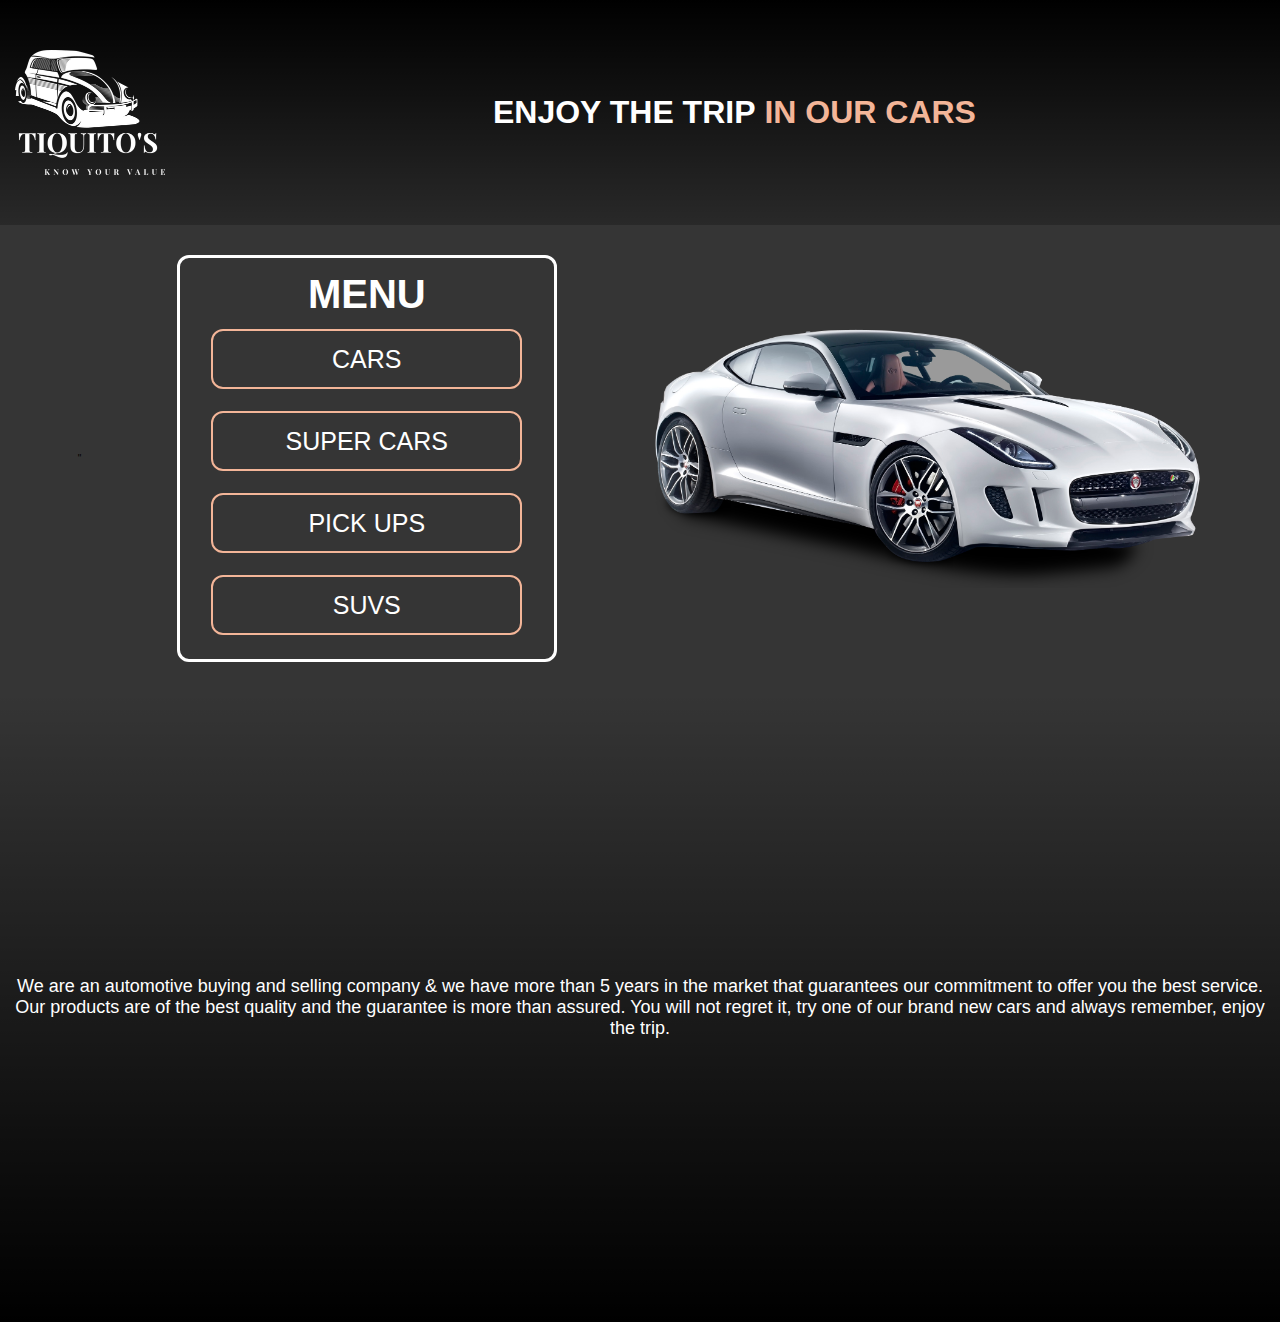
<file: index.html>
<!DOCTYPE html>
<html>

    <head>
        
        <link href="Styles/Styles.css" rel="stylesheet">
        <link href="Styles/MovileL.css" rel="stylesheet" media="screen and (min-width: 425px)">
        <link href="Styles/Tablet.css" rel="stylesheet" media="screen and (min-width: 600px)">
        <link href="Styles/Desktop.css" rel="stylesheet" media="screen and (min-width: 800px)">
        <title>TIQUITO'S</title>
        <meta name="viewport" content="width=device-width, initial-scale=1.0"&amp;gt;>
    </head>

    <body>

        <header>
            
            <figure>
                <img id="logo" src="images/LOGO.png" alt="LOGO TIQUITO'S">
            </figure>
            <div class="phrase"><h1> &nbspENJOY THE TRIP <H1 style="color: rgb(243, 181, 152);"> &nbspIN OUR CARS</H1></h1></div>
            <!--<div id="contact">CONTACT US:    tiquitos_cars@gmail.com<br><br><br>PHONE:    449-123-45-67</div>-->
            
        </header>
        <main class="container">

           
           
                <table  >
                        <tr>
                            <th style="color: white;">MENU</th>
                        </tr>
                        <tr>
                            <td><input  class="ghost-button" type="button" name="CARS" id="CARS_Menu" value="CARS" onclick="location.href='CAR/View_Car.php'"></td>
                        </tr>
                        <tr>
                            <td><input  class="ghost-button" type="button" name="SELLERS" id="SELLERS_Menu" value="SUPER CARS" onclick="location.href='SELLERS/View_Seller.php'"></td>
                        </tr>
                        <tr>"
                            <td><input  class="ghost-button" type="button" name="SOLDS" id="SOLDS_Menu" value="PICK UPS" onclick="location.href='SOLDS/View_Sold.php'"></td>
                        </tr>
                        <tr>
                            <td><input  class="ghost-button" type="button" name="CLIENTS" id="CLIENTS_Menu" value="SUVS" onclick="location.href='CLIENTS/View_Clients.php'"></td>
                        </tr>
                       
                </table>
                
            <figure>
                <img class="img_principal"src="images/jaguar.png" alt="AUTO dodge viper">
            </figure>
        </main>

    </body>
    <footer class="Description">
        <p>
            We are an automotive buying and selling company & we have more than 5 years in the market that guarantees our commitment to offer you the best service.  Our products are of the best quality and the guarantee is more than assured. You will not regret it, try one of our brand new cars and always remember, enjoy the trip.
        </p>
    </footer>

</html>
</file>
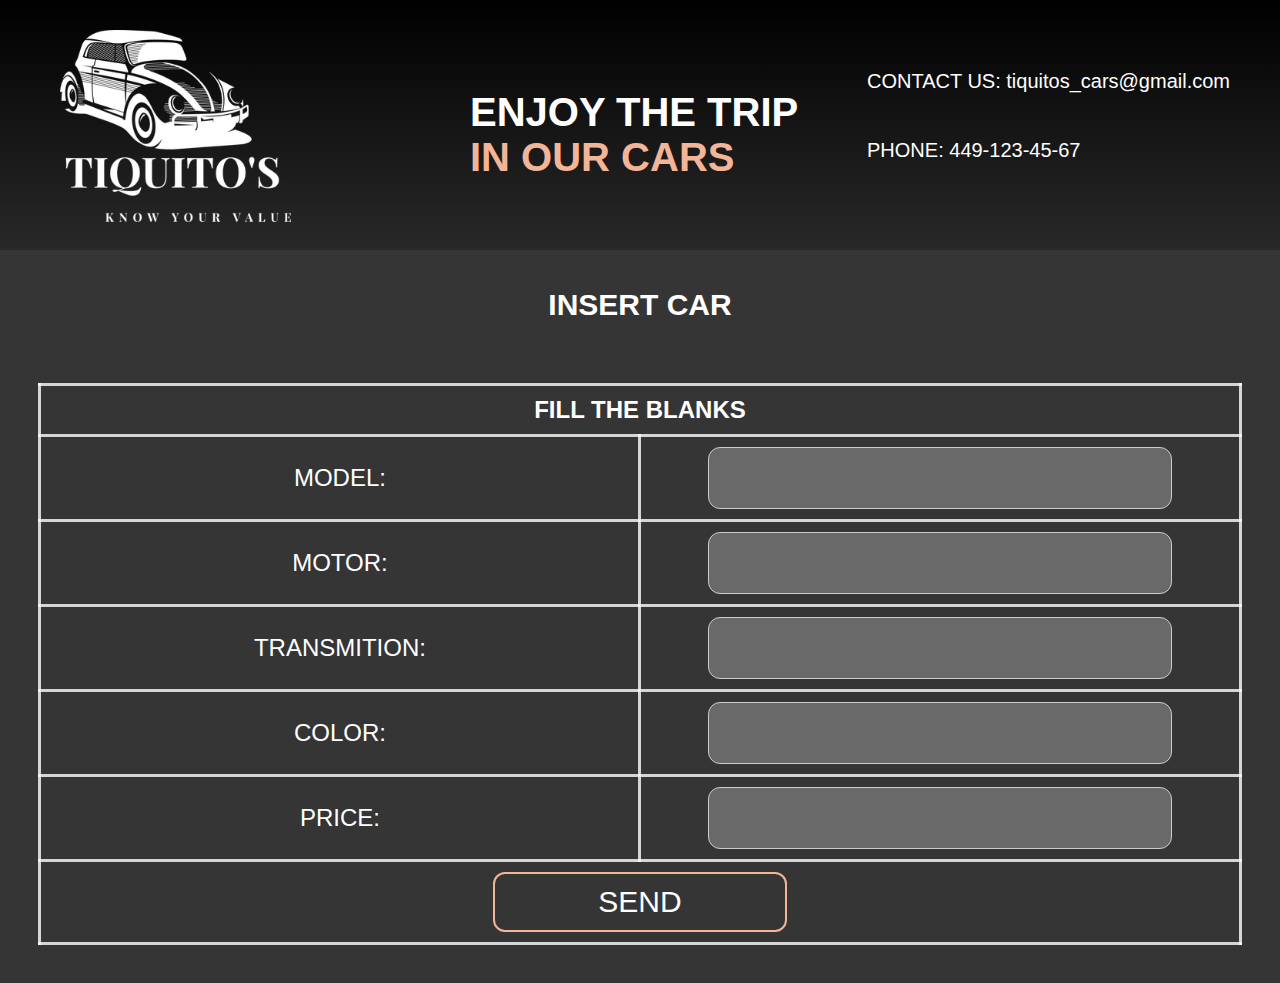
<file: CAR/Insert_Car.html>
<!DOCTYPE html>
<html>
    <head>
        <link href="../Styles/Vstyles.css" rel="stylesheet" type="text/css">
        <title>Insert Car</title>
    </head>
    <script>
        function enviarDatos(){
            document.getElementById('form').submit();
        }
    </script>

    <body>
        <header >
            
            <A href='../index.html'><img src="../images/LOGO.png"  ></A>
            <div class="Center"><h1>ENJOY THE TRIP <H1 style="color: rgb(243, 181, 152);">IN OUR CARS</H1></h1></div>
            <div id="contact">CONTACT US:    tiquitos_cars@gmail.com<br><br><br>PHONE:    449-123-45-67</div>
            
        </header>
    
        <div class="box" >
            <h2>INSERT CAR</h2>
            <div>
            <form action="Insert_Car.php" id="form" method="post">
                <table class="mod_table" align="center" >
                    <tr>
                        <th colspan="2">FILL THE BLANKS</th>
                    </tr>
                    <tr>
                        <td><label for="MODEL">MODEL:</label></td>
                        <td><input class="modify_input"  id="MODEL" name="MODEL" type="text"></td>
                    </tr>
                    <tr>
                        <td><label for="MOTOR">MOTOR:</label></td>
                        <td><input class="modify_input" id="MOTOR" name="MOTOR" type="text"></td>
                    </tr>
                    <tr>
                        <td><label for="TRANSMITION">TRANSMITION:</label></td>
                        <td><input class="modify_input" id="TRANSMITION" name="TRANSMITION" type="text"></td>
                    </tr>
                    <tr>
                        <td><label for="COLOR">COLOR:</label></td>
                        <td><input class="modify_input" id="COLOR" name="COLOR" type="text"></td>
                    </tr>
                    <tr>
                        <td><label for="PRICE">PRICE:</label></td>
                        <td><input class="modify_input" id="PRICE" name="PRICE" type="text"></td>
                    </tr>
                    <tr>
                        <td  colspan="2"><input style="margin:auto;" class="ghost-button" type="button" name="Ins_Student" id="Ins_Student" value="SEND" onclick="enviarDatos()"></td>
                    </tr>
                </table>
            </form>
        </div>
        </div>

        

    </body>
</html>
</file>
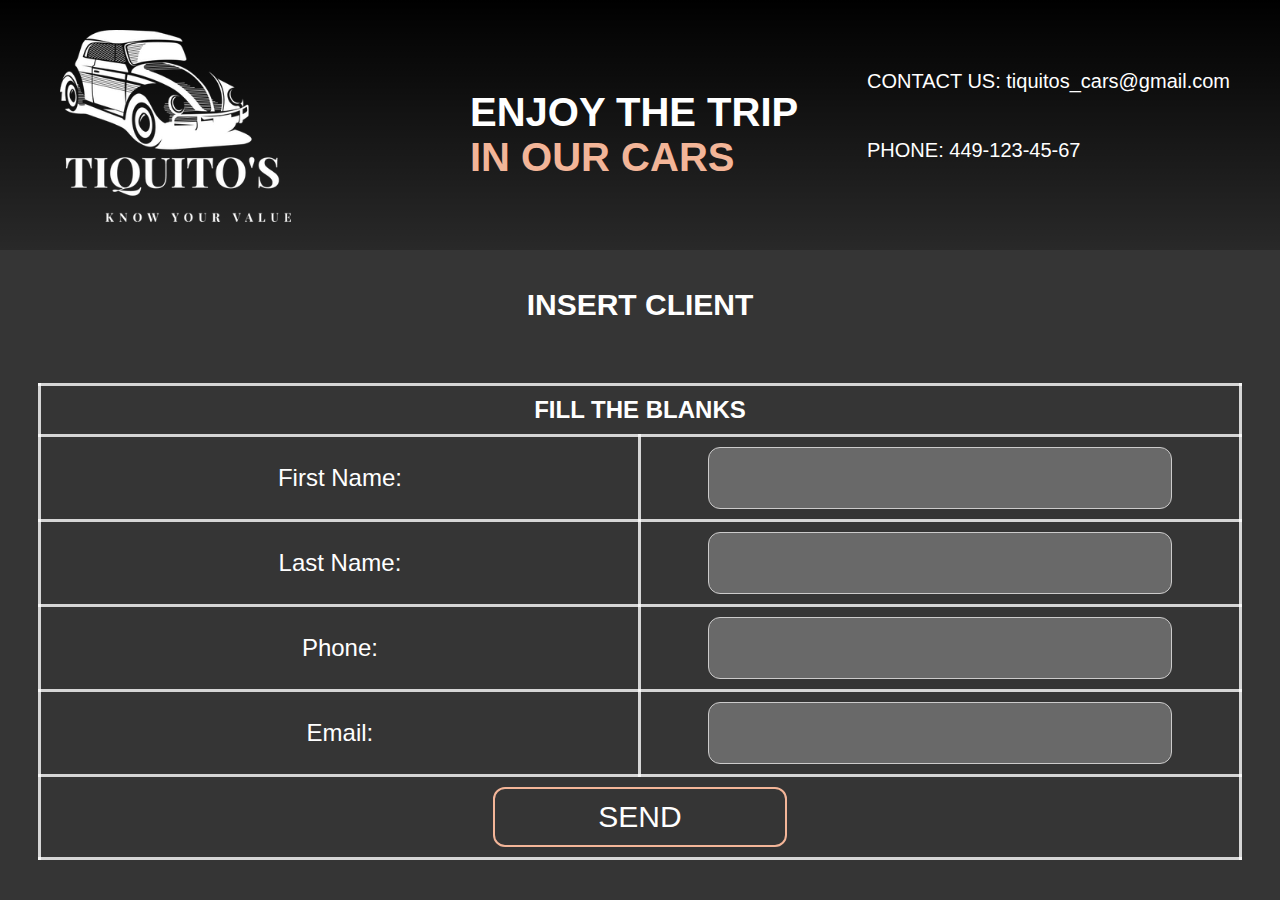
<file: CLIENTS/Insert_client.html>
<!DOCTYPE html>
<html>
    <head>
        <link href="../Styles/Vstyles.css" rel="stylesheet" type="text/css">
        <title>Insert Client</title>
    </head>
    <script>
        function enviarDatos(){
            document.getElementById('form').submit();
        }
    </script>

    <body>
        <header >
            
            <A href='../index.html'><img src="../images/LOGO.png"  ></A>
            <div class="Center"><h1>ENJOY THE TRIP <H1 style="color: rgb(243, 181, 152);">IN OUR CARS</H1></h1></div>
            <div id="contact">CONTACT US:    tiquitos_cars@gmail.com<br><br><br>PHONE:    449-123-45-67</div>
            
        </header>
    
        <div class="box" >
            <h2>INSERT CLIENT</h2>
            <div>
            <form action="Insert_client.php" id="form" method="post">
                <table class="mod_table" align="center" >
                    <tr>
                        <th colspan="2">FILL THE BLANKS</th>
                    </tr>
                    <tr>
                        <td><label for="FtName">First Name:</label></td>
                        <td><input class="modify_input"  id="FtName" name="FtName" type="text"></td>
                    </tr>
                    <tr>
                        <td><label for="LsName">Last Name:</label></td>
                        <td><input class="modify_input" id="LsName" name="LsName" type="text"></td>
                    </tr>
                    <tr>
                        <td><label for="ClPhone">Phone:</label></td>
                        <td><input class="modify_input" id="ClPhone" name="ClPhone" type="text"></td>
                    </tr>
                    <tr>
                        <td><label for="ClEmail">Email:</label></td>
                        <td><input class="modify_input" id="ClEmail" name="ClEmail" type="text"></td>
                    </tr>
            
                    <tr>
                        <td  colspan="2"><input style="margin:auto;"  class="ghost-button" type="button" name="Ins_Student" id="Ins_Student" value="SEND" onclick="enviarDatos()"></td>
                    </tr>
                </table>
            </form>
        </div>
        </div>

        

    </body>
</html>
</file>
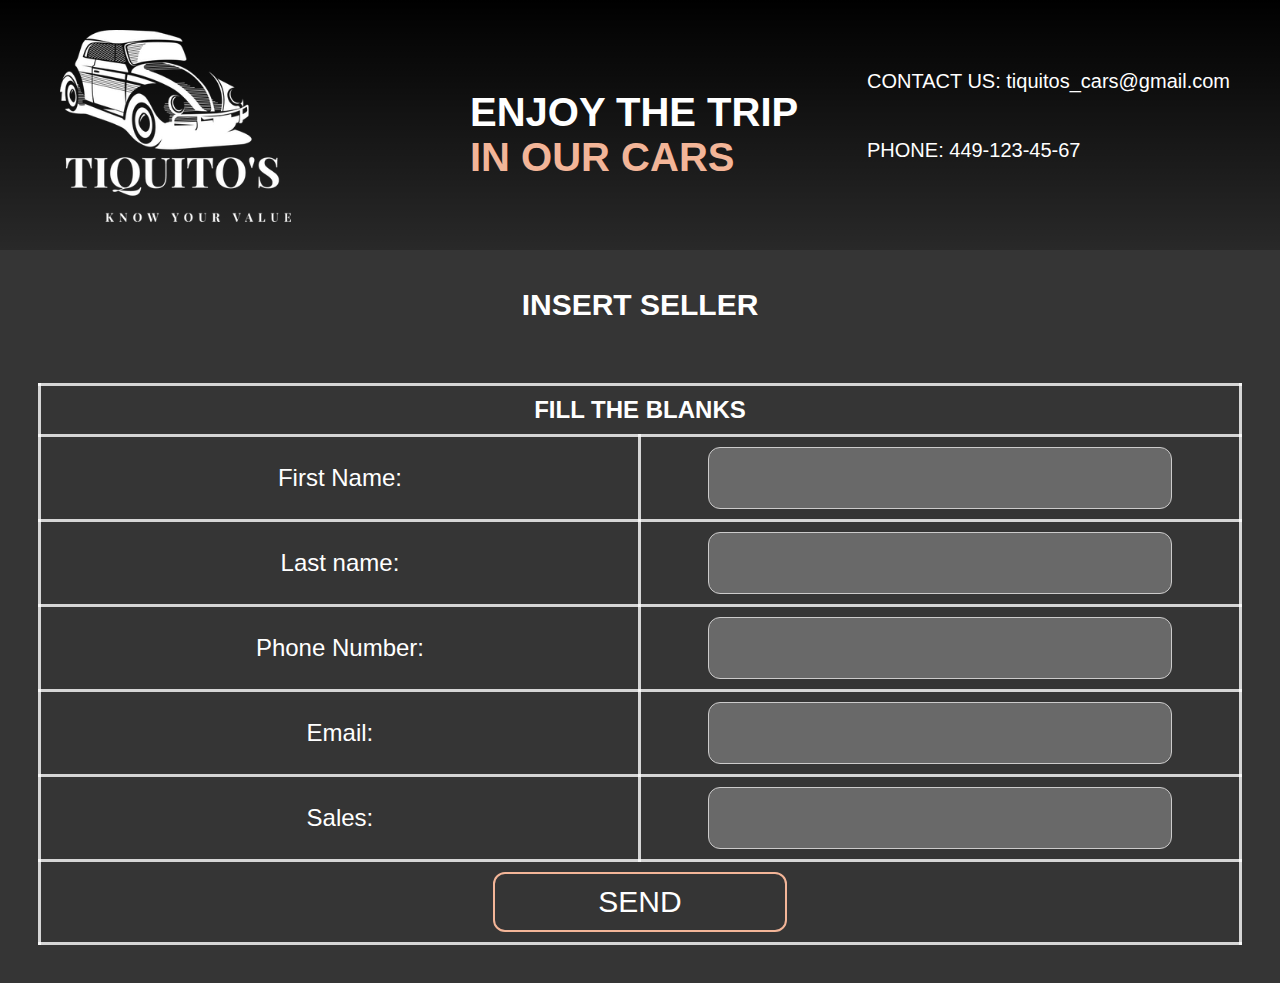
<file: SELLERS/Insert_Seller.html>
<!DOCTYPE html>
<html>
    <head>
        <link href="../Styles/Vstyles.css" rel="stylesheet" type="text/css">
        <title>Insert Car</title>
    </head>
    <script>
        function enviarDatos(){
            document.getElementById('form').submit();
        }
    </script>

    <body>
        <header >
            
            <A href='../index.html'><img src="../images/LOGO.png"  ></A>
            <div class="Center"><h1>ENJOY THE TRIP <H1 style="color: rgb(243, 181, 152);">IN OUR CARS</H1></h1></div>
            <div id="contact">CONTACT US:    tiquitos_cars@gmail.com<br><br><br>PHONE:    449-123-45-67</div>
            
        </header>
    
        <div class="box" >
            <h2>INSERT SELLER</h2>
            <div>
            <form action="Insert_Seller.php" id="form" method="post">
                <table class="mod_table" align="center" >
                    <tr>
                        <th colspan="2">FILL THE BLANKS</th>
                    </tr>
                    <tr>
                        <td><label for="FtName">First Name:</label></td>
                        <td><input class="modify_input" id="FtName" name="FtName" type="text"></td>
                    </tr>
                    <tr>
                        <td><label for="Ltname">Last name:</label></td>
                        <td><input class="modify_input" id="Ltname" name="Ltname" type="text"></td>
                    </tr>
                    <tr>
                        <td><label for="SPhone">Phone Number:</label></td>
                        <td><input class="modify_input" id="SPhone" name="SPhone" type="text"></td>
                    </tr>
                    <tr>
                        <td><label for="SEmail">Email:</label></td>
                        <td><input class="modify_input" id="SEmail" name="SEmail" type="text"></td>
                    </tr>
                    <tr>
                        <td><label for="NSALES">Sales:</label></td>
                        <td><input class="modify_input" id="NSALES" name="NSALES" type="text"></td>
                    </tr>
                    <tr>
                        <td  colspan="2"><input style="margin:auto;"  class="ghost-button" type="button" name="Ins_Student" id="Ins_Student" value="SEND" onclick="enviarDatos()"></td>
                    </tr>
                </table>
            </form>
        </div>
        </div>

        

    </body>
</html>
</file>
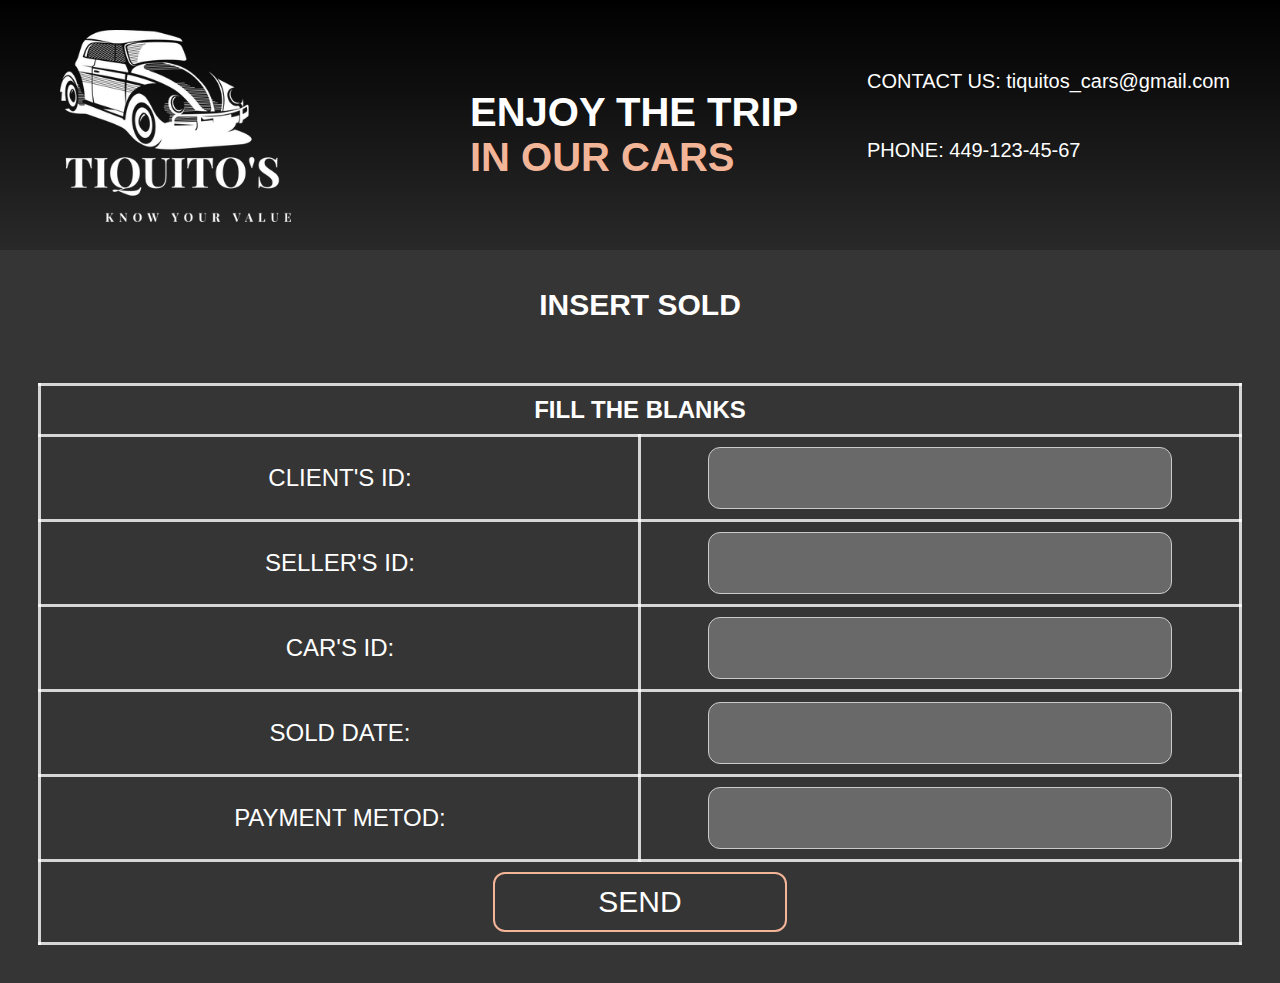
<file: SOLDS/Insert_Sold.html>
<!DOCTYPE html>
<html>
    <head>
        <link href="../Styles/Vstyles.css" rel="stylesheet" type="text/css">
        <title>Insert Sold</title>
    </head>
    <script>
        function enviarDatos(){
            document.getElementById('form').submit();
        }
    </script>

    <body>
        <header >
            
            <A href='../index.html'><img src="../images/LOGO.png"  ></A>
            <div class="Center"><h1>ENJOY THE TRIP <H1 style="color: rgb(243, 181, 152);">IN OUR CARS</H1></h1></div>
            <div id="contact">CONTACT US:    tiquitos_cars@gmail.com<br><br><br>PHONE:    449-123-45-67</div>
            
        </header>
    
        <div class="box" >
            <h2>INSERT SOLD</h2>
            <div>
            <form action="Insert_Sold.php" id="form" method="post">
                <table class="mod_table" align="center" >
                    <tr>
                        <th colspan="2">FILL THE BLANKS</th>
                    </tr>
                    <tr>
                        <td><label for="ClID">CLIENT'S ID:</label></td>
                        <td><input class="modify_input"  id="ClID" name="ClID" type="text"></td>
                    </tr>
                    <tr>
                        <td><label for="SID">SELLER'S ID:</label></td>
                        <td><input class="modify_input" id="SID" name="SID" type="text"></td>
                    </tr>
                    <tr>
                        <td><label for="CarID">CAR'S ID:</label></td>
                        <td><input class="modify_input" id="CarID" name="CarID" type="text"></td>
                    </tr>
                    <tr>
                        <td><label for="SDATE">SOLD DATE:</label></td>
                        <td><input class="modify_input" id="SDATE" name="SDATE" type="text"></td>
                    </tr>
                    <tr>
                        <td><label for="PAY_METHOD">PAYMENT METOD:</label></td>
                        <td><input class="modify_input" id="PAY_METHOD" name="PAY_METHOD" type="text"></td>
                    </tr>
                    <tr>
                        <td  colspan="2"><input style="margin:auto;" class="ghost-button" type="button" name="Ins_Student" id="Ins_Student" value="SEND" onclick="enviarDatos()"></td>
                    </tr>
                </table>
            </form>
        </div>
        </div>

        

    </body>
</html>
</file>
<file: Styles/Styles.css>
*{box-sizing:border-box;margin: 0; padding: 0;}

html{
    font-size: 62.5%;
}

body{
    background-color:rgb(53, 53, 53);
    font-family: "Montserrat", Helvetica, sans-serif, Arial;
    
}

form{
    text-align: center;
}

/* --------------  HEADER  rgb(78, 78, 78) -------------- */

header{
    width: 100%;
    height: 20vh;
    overflow: hidden;
    background: linear-gradient(to bottom, black, rgba(0, 0, 0, 0) 130%);
    color: white;
    display: flex;
    align-items: center;
}
#logo{
    margin: 15px;
    float: left;
    width:calc(300px/3);
    height: calc(249px/3);
} 


.phrase {
    display:flex ;
    flex-direction: column;
    margin: 5px;
    text-align: left;
    font-size: 1rem ;
}

#contact{
    margin: 50px;
    margin-top: 70PX ;
    float:right;

 }

 /* --------------  BODY  -------------- */



.img_principal{
    width: 100%;
    max-width: 40rem;
    margin-top: 5rem ;
  }

.container{
    display:flex;
    flex-direction: column;
    align-items: center;
}

  table{
    width:75%;
    max-width: 380px;
    display: inline-table;

    border: 3.5px solid #ffffff;
    border-radius: 12px;
    padding: 1%;
    vertical-align: middle;
    text-align: center;
    font-size: 40px;

}


.ghost-button {
    color: rgb(255, 255, 255);
    background: rgba(255, 255, 255, 0);
    border: 2px solid rgb(243, 181, 152);
    font-size: 2.5rem;
    padding: 7px 12px;
    font-weight: normal;
    margin:auto;
    margin-top: 1rem;
    margin-bottom: 1rem;
    display: inline-block;
    text-decoration: none;
    font-family: 'Montserrat', sans-serif;
    min-width: 110px;
    transition: background-color 0.5s ease-out,
              color 0.5s ease-out;
  }
  .ghost-button:hover, .ghost-button:active {
    color:rgb(0, 0, 0);
    background:rgba(243, 181, 152);
  }

  td{
    margin: auto;
  }

input{
    
    width: 90%;
    height: 60px;
    border: 1px solid transparent;
    border-radius: 12px;
    background-color: rgb(251, 251, 251);
    border:1px solid rgb(204, 203, 203);
}


footer{
    font-size: 18px;
    margin-top: 0;
    padding: 0;
    width: 100%;
    height: 70vh;
    overflow: hidden;
    background: linear-gradient(to top, black, rgba(0, 0, 0, 0) 100%);
    color: white;
    text-align: center;
    display: flex;
    justify-content: center;
    align-items: center;
    padding: 1.5rem;
}
</file>
<file: Styles/MovileL.css>
header .phrase{
   margin: auto;
}
</file>
<file: Styles/Tablet.css>
header{
    justify-content: space-around;
}
.phrase{
    flex-direction: row;
    font-size: 1.3rem;
}
</file>
<file: Styles/Desktop.css>
header{
    height: 25vh;
}
.container{
    flex-direction: row;
    align-items: center;
    justify-content: space-around;
    margin-top: 5rem;

}
.img_principal{
    width: 100%;
    max-width: 55rem;
    margin: auto;
  }
  .container{
    margin: 3rem;
}
#logo{
    margin: 15px;
    float: left;
    width:calc(300px/2);
    height: calc(249px/2);
} 

.phrase{
    flex-direction: row;
    font-size: 1.6rem;
}
</file>
<file: Styles/Vstyles.css>
*{margin: 0; padding: 0;}
body{
    background-color:rgb(53, 53, 53);
    font-family: "Montserrat", Helvetica, sans-serif, Arial ;
    font-size: 20px;
    
}

.box{

    width: 94%;
    margin: 3%;
    text-align: center;
    color: white;
  }

  table{
    border-collapse: collapse;
    border-radius: 1em; 
    width:100%;
    text-align: left;
    margin-top: 5%;
}

th, td{
    border: solid #ffffffcc;
    padding: 10px;
    
}

thead{
    color: rgb(243, 181, 152) ;

}

.box h2{

    color: white;
    
  }


/* --------------  HEADER  -------------- */

header{
    width: 100%;
    height: 250px;
    overflow: hidden;
    background: linear-gradient(to bottom, black, rgba(0, 0, 0, 0) 130%);
    color: white;
    

}
header img{
    margin: 30px;
    margin-left: 60PX;
    float: left;
    width:calc(300px/1.3);
    height: calc(249px/1.3);
    
}

header div{
    margin-left: 30%;


}

.Center {
    margin: 50px;
    position: absolute;
    left: 50%;
    margin-left: -170px;
    margin-top: 90PX;
    
}

#contact{
    margin: 50px;
    margin-top: 70PX ;
    float:right;

 }

 .ghost-button {
    color: rgb(255, 255, 255);
    background: rgba(255, 255, 255, 0);
    border: 2px solid rgb(243, 181, 152);
    font-size: 30px;
    padding: 7px 12px;
    font-weight: normal;
    margin-top: 40px;
    margin-right: 12px;
    display: inline-block;
    text-decoration: none;
    font-family: 'Montserrat', sans-serif;
    min-width: 110px;
    transition: background-color 0.5s ease-out,
              color 0.5s ease-out;
  }
  .ghost-button:hover, .ghost-button:active {
    color:rgb(0, 0, 0);
    background:rgba(243, 181, 152);
  }

  input{

    width: 25%;
    height: 60px;
    border: 1px solid transparent;
    border-radius: 12px;
    background-color: rgb(251, 251, 251);
    border:1px solid rgb(204, 203, 203);
}

.modify_input{
    background-color: rgba(255, 255, 255, 0.26);
    color: white;
    text-align: center;
    width: 80%;
    font-size: 24px;
}

.mod_table{
    border-collapse: collapse;
    border-radius: 1em; 
    width:100%;
    text-align: left;
    margin-top: 5%;
    text-align: center;
    font-size: 24px;
}

.mod_table td{

    width:50%;

}
</file>
